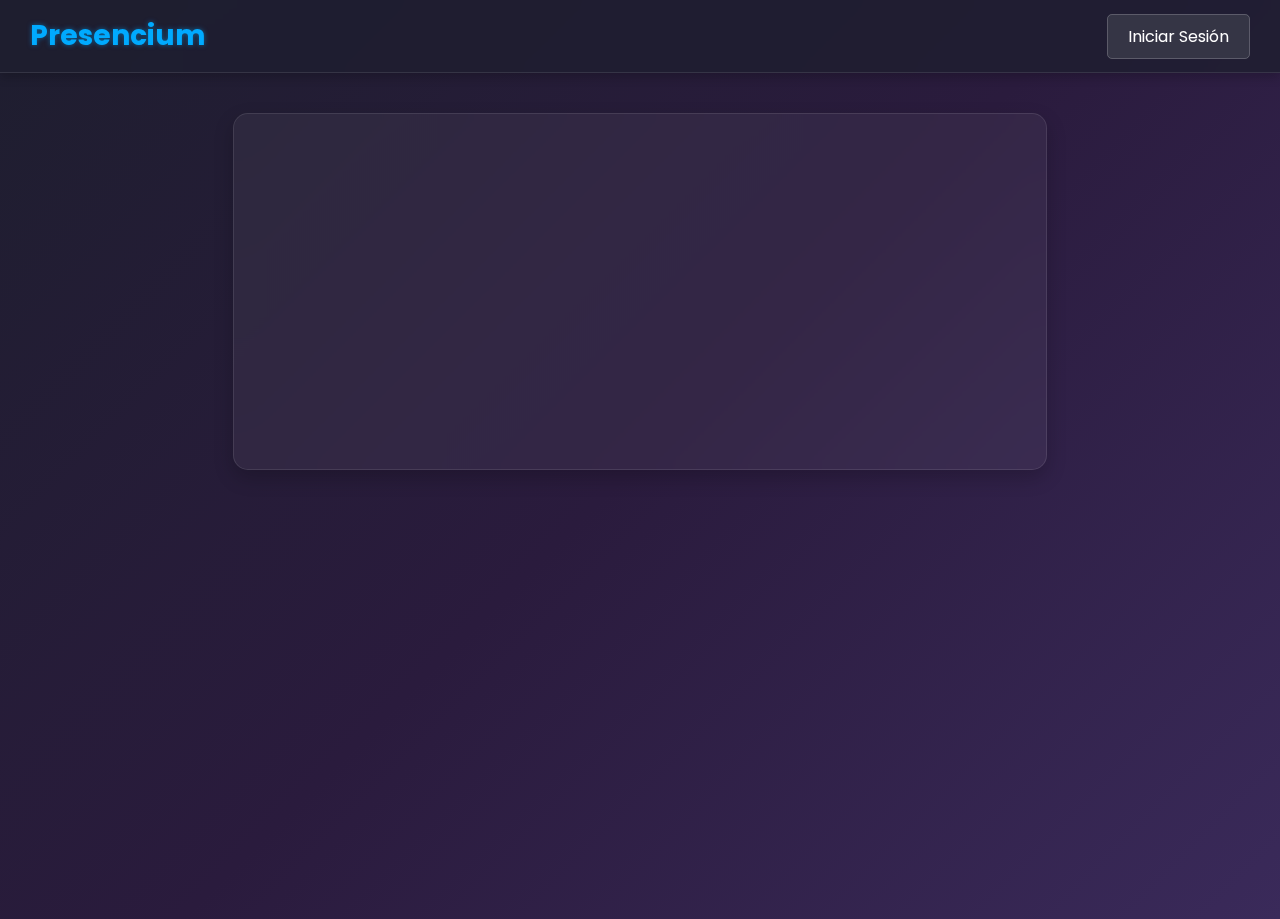
<file: index.html>
<!DOCTYPE html>
<html lang="es">
<head>
    <meta charset="UTF-8">
    <meta name="viewport" content="width=device-width, initial-scale=1.0">
    <meta name="description" content="Presencium - Sistema de Asistencia Inteligente">
    <meta name="author" content="Presencium Corp">
    <title>Presencium - Bienvenido</title>
    <link rel="icon" type="image/x-icon" href="/ico.ico">
    <link rel="stylesheet" href="https://fonts.googleapis.com/css2?family=Poppins:wght@400;700&display=swap">
    <link rel="stylesheet" href="https://cdnjs.cloudflare.com/ajax/libs/font-awesome/6.5.1/css/all.min.css" integrity="sha512-DTOQO9RWCH3ppGqcWaEA1BIZOC6xxalwEsw9c2QQeAIftl+Vegovlnee1c9QX4TctnWMn13TZye+giMm8e2LwA==" crossorigin="anonymous" referrerpolicy="no-referrer" />
    <link rel="stylesheet" href="home.css">
</head>
<body>
    
    <div class="background"></div>
    <main class="home-container">
        <!-- Header -->
        <header class="header">
            <div class="logo">
                <i class="fas fa-user-check"></i>
                <span>Presencium</span>
            </div>
            <nav>
                <a href="login.html" class="login-btn">Iniciar Sesión</a>
            </nav>
        </header>
        <section class="hero">
            <h1>Sistema de Asistencia Inteligente</h1>
            <p>Gestiona asistencias, grupos y estudiantes de manera simple y eficiente.</p>
            <a href="login.html" class="cta-btn">¡Comienza Ahora!</a>
        </section>
        <section class="features">
            <h2>¿Qué puedes hacer con Presencium?</h2>
            <div class="feature-grid">
                <div class="feature-item">
                    <i class="fas fa-check-circle"></i>
                    <h3>Gestionar Asistencia</h3>
                    <p>Registra y consulta asistencias en tiempo real con un solo clic.</p>
                </div>
                <div class="feature-item">
                    <i class="fas fa-users"></i>
                    <h3>Administrar Grupos</h3>
                    <p>Organiza tus grupos y estudiantes de forma sencilla.</p>
                </div>
                <div class="feature-item">
                    <i class="fas fa-desktop"></i>
                    <h3>Interfaz Intuitiva</h3>
                    <p>Un diseño moderno que facilita tu día a día.</p>
                </div>
                <div class="feature-item">
                    <i class="fas fa-lock"></i>
                    <h3>Acceso Seguro</h3>
                    <p>Tus datos protegidos con autenticación avanzada.</p>
                </div>
            </div>
        </section>
        <footer class="footer">
            <p>© 2025 Presencium Corp. Todos los derechos reservados.</p>
        </footer>
    </main>
</body>
</html>
</file>
<file: home.css>
/* Estilos generales */
body {
    font-family: 'Poppins', sans-serif;
    margin: 0;
    padding: 0;
    background: linear-gradient(135deg, #1e1e2f 0%, #2a1b3d 50%, #3a2a5a 100%);
    color: #fff;
    overflow-x: hidden;
}

/* Contenedor principal */
.home-container {
    position: relative;
    z-index: 1;
    text-align: center;
    min-height: 100vh;
    display: flex;
    flex-direction: column;
    justify-content: space-between;
}

/* Header con animación de entrada */
.header {
    display: flex;
    justify-content: space-between;
    align-items: center;
    padding: 15px 30px;
    background: rgba(30, 30, 47, 0.8);
    backdrop-filter: blur(10px);
    border-bottom: 1px solid rgba(255, 255, 255, 0.1);
    box-shadow: 0 4px 10px rgba(0, 0, 0, 0.2);
    animation: slideDown 0.8s ease-out forwards;
}

.logo {
    font-size: 28px;
    font-weight: bold;
    color: #00aaff;
    text-shadow: 0 0 5px rgba(0, 170, 255, 0.5);
    animation: fadeIn 1s ease-out forwards;
}

.login-btn {
    padding: 10px 20px;
    background: rgba(255, 255, 255, 0.1);
    border: 1px solid rgba(255, 255, 255, 0.2);
    border-radius: 5px;
    color: #fff;
    text-decoration: none;
    transition: background 0.3s ease, transform 0.3s ease, box-shadow 0.3s ease;
    backdrop-filter: blur(5px);
}

.login-btn:hover {
    background: rgba(0, 170, 255, 0.2);
    transform: scale(1.05) translateY(-2px);
    box-shadow: 0 4px 10px rgba(0, 170, 255, 0.3);
}

/* Sección Hero con animación de entrada */
.hero {
    padding: 80px 20px;
    background: rgba(255, 255, 255, 0.05);
    border-radius: 15px;
    backdrop-filter: blur(12px);
    border: 1px solid rgba(255, 255, 255, 0.1);
    margin: 40px auto;
    max-width: 800px;
    box-shadow: 0 8px 20px rgba(0, 0, 0, 0.2);
    animation: fadeUp 1s ease-out forwards;
}

.hero h1 {
    font-size: 2.8em;
    margin: 0;
    text-shadow: 2px 2px 8px rgba(0, 0, 0, 0.3);
    animation: fadeIn 1.2s ease-out forwards 0.2s;
    opacity: 0;
}

.hero p {
    font-size: 1.2em;
    color: #ddd;
    margin: 20px 0;
    animation: fadeIn 1.4s ease-out forwards 0.4s;
    opacity: 0;
}

.cta-btn {
    display: inline-block;
    padding: 15px 30px;
    background: linear-gradient(135deg, #00aaff, #0077cc);
    border: none;
    border-radius: 25px;
    color: #fff;
    text-decoration: none;
    font-size: 1.2em;
    box-shadow: 0 4px 15px rgba(0, 170, 255, 0.4);
    transition: transform 0.3s ease, box-shadow 0.3s ease, background 0.3s ease;
    animation: fadeIn 1.6s ease-out forwards 0.6s;
    opacity: 0;
}

.cta-btn:hover {
    transform: scale(1.05) translateY(-3px);
    box-shadow: 0 6px 20px rgba(0, 170, 255, 0.6);
    background: linear-gradient(135deg, #0077cc, #00aaff);
}

/* Sección de Características */
.features {
    padding: 40px 20px;
    background: rgba(30, 30, 47, 0.7);
    backdrop-filter: blur(10px);
    border-top: 1px solid rgba(255, 255, 255, 0.1);
    animation: fadeUp 1s ease-out forwards 0.8s;
    opacity: 0;
}

.features h2 {
    font-size: 2em;
    margin-bottom: 30px;
    text-shadow: 0 0 5px rgba(255, 255, 255, 0.2);
    animation: fadeIn 1s ease-out forwards 1s;
    opacity: 0;
}

.feature-grid {
    display: grid;
    grid-template-columns: repeat(auto-fit, minmax(200px, 1fr));
    gap: 20px;
    max-width: 1200px;
    margin: 0 auto;
}

.feature-item {
    padding: 20px;
    background: rgba(255, 255, 255, 0.1);
    border-radius: 10px;
    border: 1px solid rgba(255, 255, 255, 0.15);
    backdrop-filter: blur(8px);
    box-shadow: 0 4px 15px rgba(0, 0, 0, 0.2);
    transition: transform 0.3s ease, box-shadow 0.3s ease;
    animation: fadeUp 1s ease-out forwards;
    opacity: 0;
}

/* Animación secuencial para cada item */
.feature-item:nth-child(1) { animation-delay: 1.2s; }
.feature-item:nth-child(2) { animation-delay: 1.4s; }
.feature-item:nth-child(3) { animation-delay: 1.6s; }
.feature-item:nth-child(4) { animation-delay: 1.8s; }

.feature-item:hover {
    transform: translateY(-5px);
    box-shadow: 0 6px 20px rgba(0, 0, 0, 0.3);
}

.feature-item i {
    font-size: 2.5em;
    color: #00aaff;
    margin-bottom: 15px;
    text-shadow: 0 0 5px rgba(0, 170, 255, 0.5);
    transition: transform 0.3s ease;
}

.feature-item:hover i {
    transform: scale(1.1);
}

.feature-item h3 {
    font-size: 1.2em;
    margin: 10px 0;
    color: #fff;
}

.feature-item p {
    font-size: 0.9em;
    color: #ccc;
    margin: 0;
}

/* Footer */
.footer {
    padding: 20px;
    background: rgba(30, 30, 47, 0.8);
    backdrop-filter: blur(10px);
    border-top: 1px solid rgba(255, 255, 255, 0.1);
    font-size: 0.9em;
    color: #ccc;
    animation: fadeIn 1s ease-out forwards 2s;
    opacity: 0;
}

/* Animaciones de entrada */
@keyframes slideDown {
    from { opacity: 0; transform: translateY(-50px); }
    to { opacity: 1; transform: translateY(0); }
}

@keyframes fadeIn {
    from { opacity: 0; }
    to { opacity: 1; }
}

@keyframes fadeUp {
    from { opacity: 0; transform: translateY(30px); }
    to { opacity: 1; transform: translateY(0); }
}

/* Responsividad */
@media (max-width: 768px) {
    .hero { padding: 60px 15px; }
    .hero h1 { font-size: 2em; }
    .hero p { font-size: 1em; }
    .cta-btn { padding: 12px 25px; font-size: 1em; }
    .features h2 { font-size: 1.5em; }
    .feature-item i { font-size: 2em; }
}
</file>
